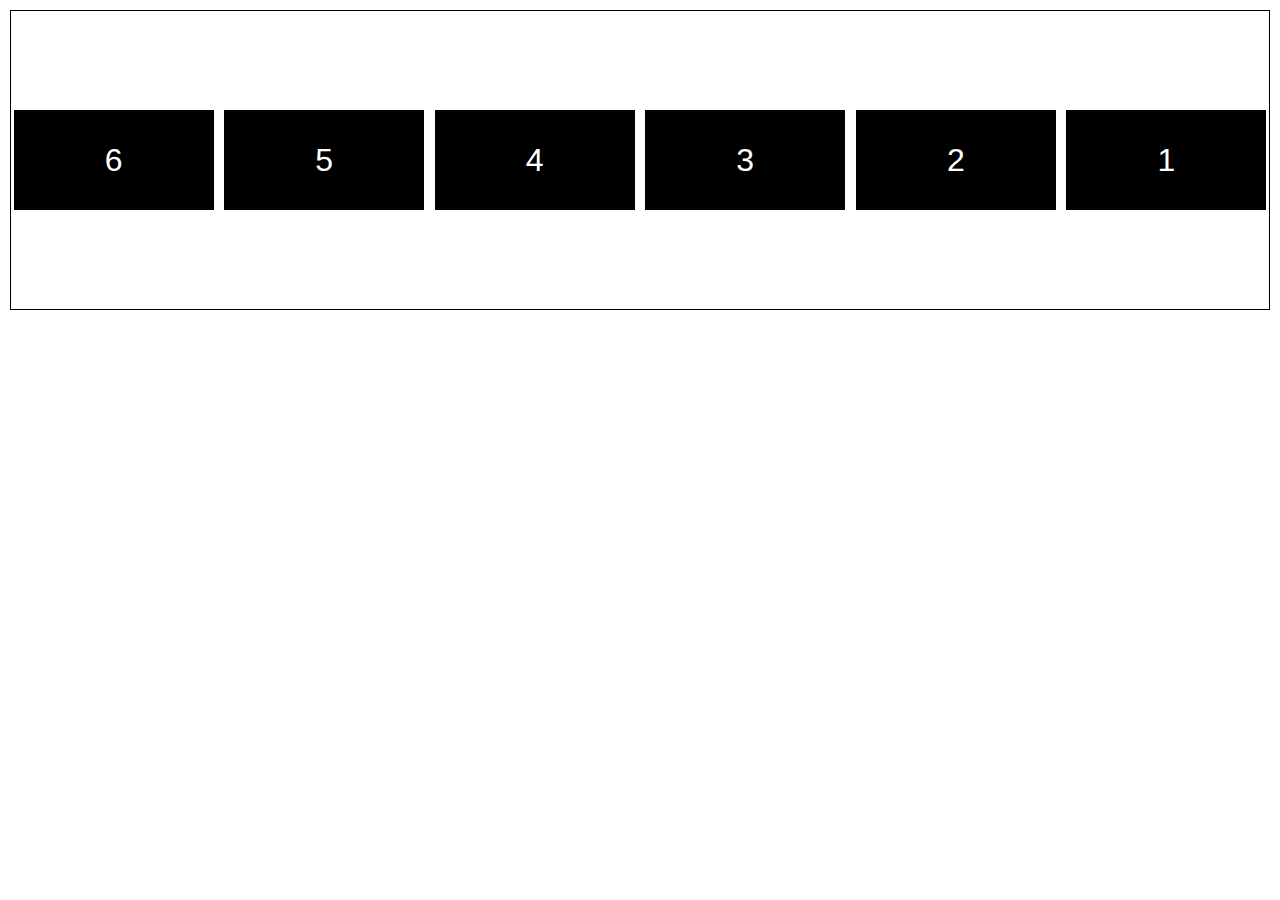
<file: flex.html>
<!DOCTYPE html>
<html lang="en">
<head>
    <meta charset="UTF-8">
    <meta name="viewport" content="width=device-width, initial-scale=1.0">
    <title>Flexbox</title>
    <link rel="stylesheet" href="css/flex.css">
</head>
<body>
    <main class="container">
        <div class="box">1</div>
        <div class="box">2</div>
        <div class="box">3</div>
        <div class="box">4</div>
        <div class="box">5</div>
        <div class="box">6</div>
    </main>
</body>
</html>
</file>
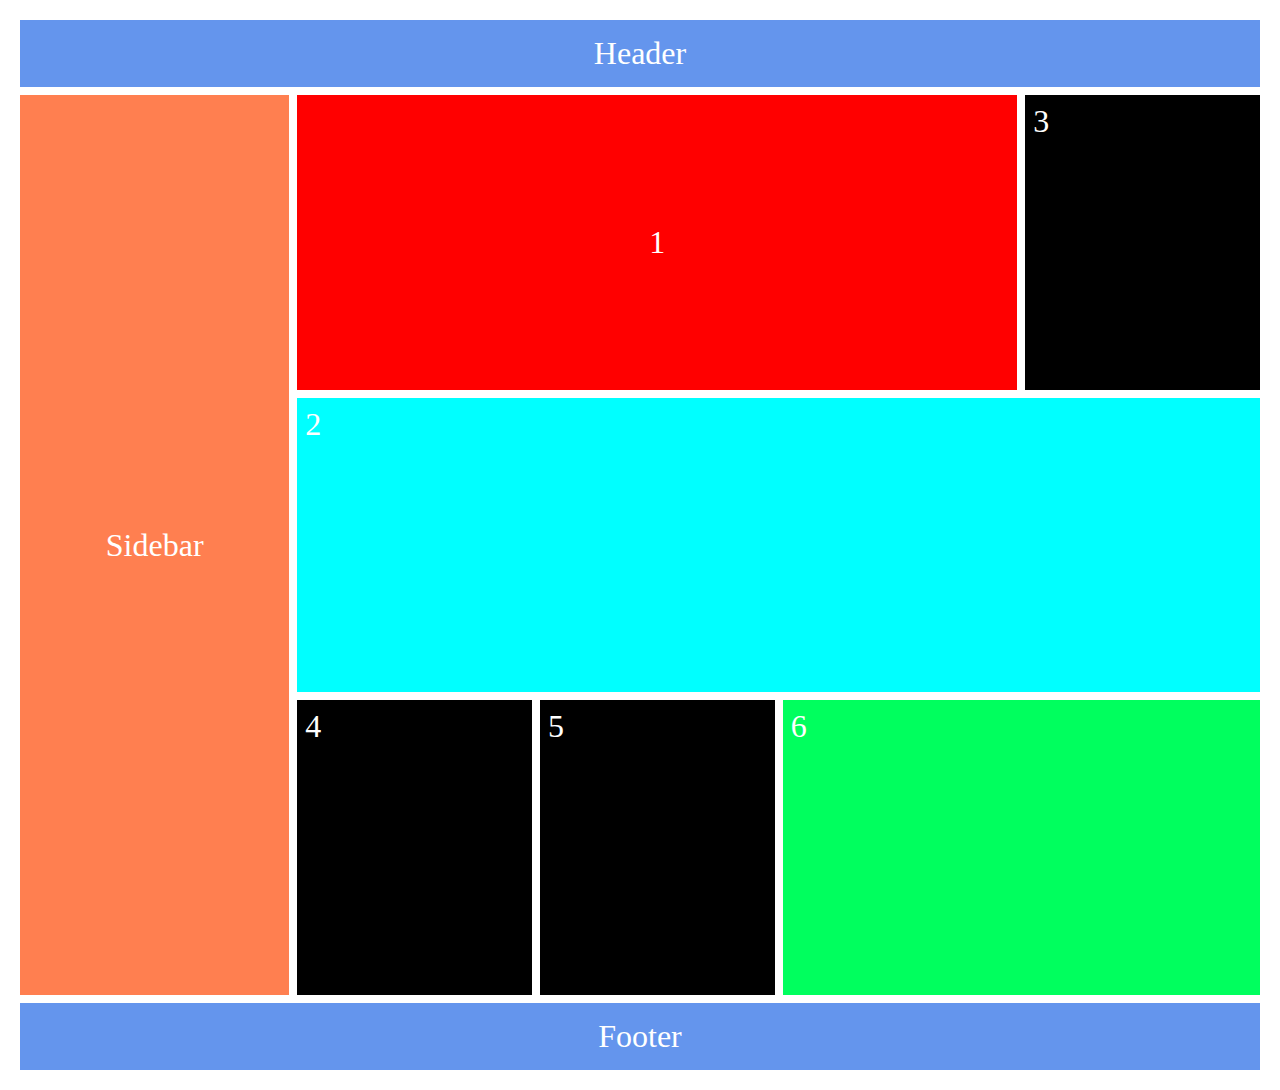
<file: grid.html>
<!DOCTYPE html>
<html lang="en">
<head>
    <meta charset="UTF-8">
    <meta name="viewport" content="width=device-width, initial-scale=1.0">
    <link rel="stylesheet" href="css/grid.css">
    <title>Grid</title>
</head>
<body>
    <header class="header el">Header</header>
    <main class="container">
        <div class="box">1</div>
        <div class="box">2</div>
        <div class="box">3</div>
        <div class="box">4</div>
        <div class="box">5</div>
        <div class="box">6</div>
    </main>
    <aside class="sidebar el">Sidebar</aside>
    <footer class="footer el">Footer</footer>
</body>
</html>
</file>
<file: css/flex.css>
* {
    margin: 0;
    padding: 0;
    box-sizing: border-box;
}

.container{
    display: flex;
    border: 1px solid black;
    min-width: 80vw;
    max-width:100vw;
    min-height: 300px;
    font-size: 2rem;
    font-family:'Franklin Gothic Medium', 'Arial Narrow', Arial, sans-serif;
    padding: 0px;
    margin:10px;
    justify-content: space-evenly;
    
    /* flex-direction: row;
    flex-wrap:wrap; */
    
    /* short hand of flex-wrap and flex-direction */
    flex-flow: row-reverse wrap-reverse;
    
    gap:0.5rem;
    align-items: center;
}

.box{
    display: flex;
    background-color: black;
    color: white;
    width:200px;
    height: 100px;

    align-items: center;
    justify-content: center;
    
    /* flex-basis: 100px; */
    /* flex-shrink: 1; */
    /* flex-grow: 1; */
   /* shorthand for flex-basis and flex-grow */
    /* flex:1 100px; */
    
}

.box:nth-child(2){
    /* flex-grow: 2; */
    /* flex-shrink: 2; */
    order:0;
    /* flex: 1 1 150px; */
}
/* .box:nth-child(6){
    order:1;
}
.box:nth-child(4){
    order:2;
}
.box:nth-child(5){
    order:3;
} */
</file>
<file: css/grid.css>
* {
    margin:0;
    padding: 0;
    box-sizing: border-box;
}
body{
    padding:20px;
    font-size: 2rem;
    font-family: 'Times New Roman', Times, serif;
    display: grid;
    grid-template-columns: repeat(9,1fr);
    grid-auto-rows: 75px auto 75px;
    grid-template-areas: 
    "hd hd hd hd hd hd hd hd hd"
    "sb sb mn mn mn mn mn mn mn"
    "ft ft ft ft ft ft ft ft ft";
    column-gap:0.5rem;
   
}
.header{
    grid-area: hd;
    margin-bottom:0.5rem;
}
.footer{
    grid-area: ft;
    margin-top: 0.5rem;
}


.el{
    background-color:cornflowerblue;
    color: #fff;
    place-content: center;
    display: grid;
    
}
.sidebar{
    grid-area: sb;
    background-color: coral;
}

.container{

    min-height: 100vh;
    display: grid;
    /* border:dashed blue 5px; */
    /* grid-template-columns: 1fr 2fr 1fr 1fr; */
    grid-template-columns: repeat(2,1fr 1fr);
    grid-auto-rows: minmax(200px,auto);

    /* row-gap:1rem;
    column-gap:0.5rem; */
    /* short-hand for row-gap and column-gap */
    gap: 0.5rem 0.5rem; /* 1st row, 2nd column */
    grid-area: mn;
}

.box{
    background-color: black;
    color:white;
    padding:0.5rem;
}
.box:first-child{
    display: grid;
    background-color: red;
    /* align-content: center;
    justify-content: center; */

    /* short-hand for align-content and justify-content */
    place-content: center;
    grid-column-start: 1;
    grid-column-end: 4;

    /* shorthand for grid-column-start and grid-column-end */
    grid-column:1/4;
}
.box:nth-child(2){
    background-color: aqua;
    grid-column:1/5;
    grid-row:2/3;
    
}
.box:nth-child(6){
    background-color: rgb(0, 255, 94);
    grid-column:3/5;
    /* grid-row:3/4; */
}
</file>
